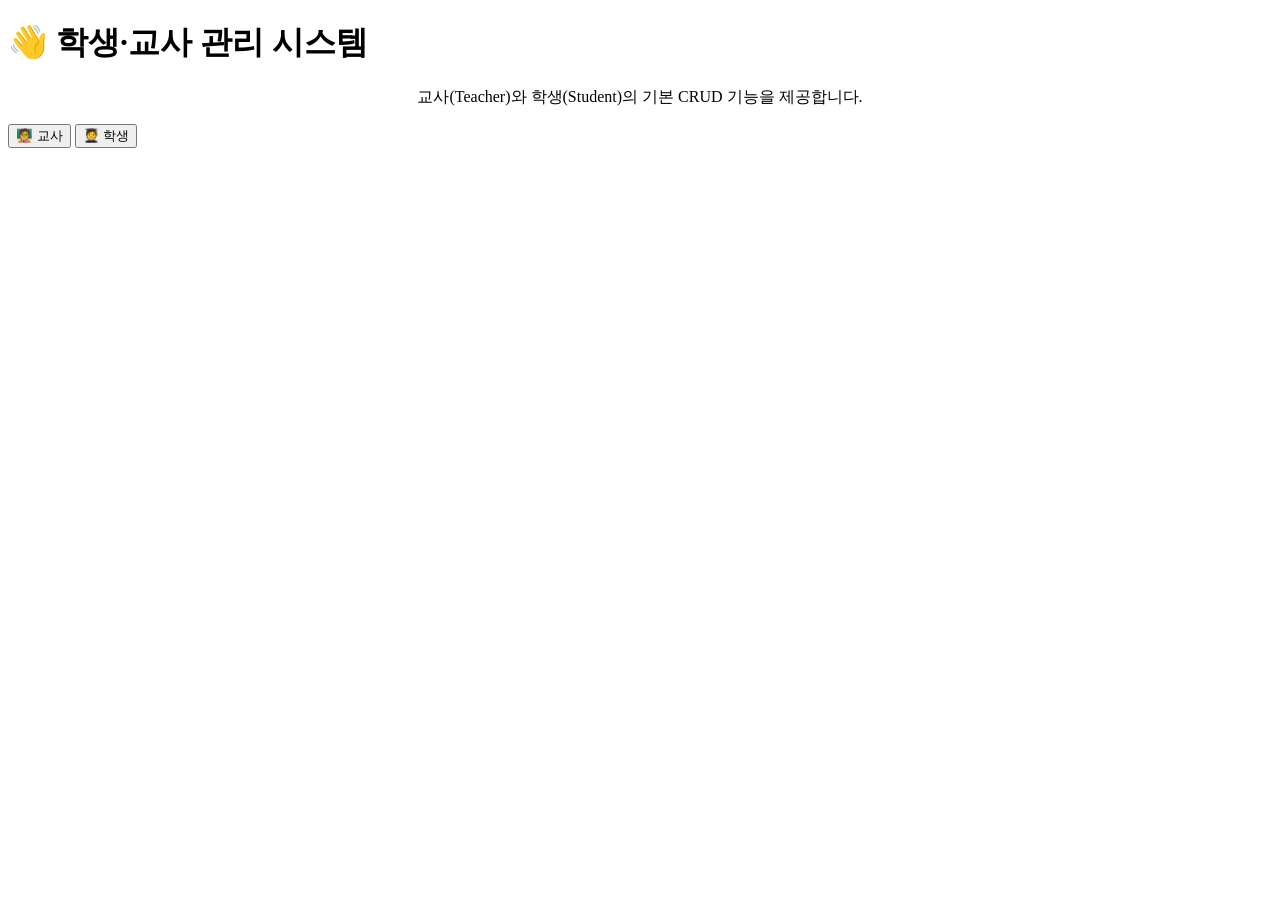
<file: src/main/resources/templates/index.html>
<!DOCTYPE html>
<html lang="ko" xmlns:th="http://www.thymeleaf.org">
<head>
    <meta charset="UTF-8">
    <title>프로젝트 소개</title>
    <link rel="stylesheet" th:href="@{/styles.css}"/>
</head>
<body>
    <h1>👋 학생·교사 관리 시스템</h1>
    <p style="text-align: center;">교사(Teacher)와 학생(Student)의 기본 CRUD 기능을 제공합니다.</p>
    <div class="button-container">
        <button class="large-button" onclick="location.href='/teachers'">🧑‍🏫 교사</button>
        <button class="large-button" onclick="location.href='/students'">🧑‍🎓 학생</button>
    </div>
</body>
</html>
</file>
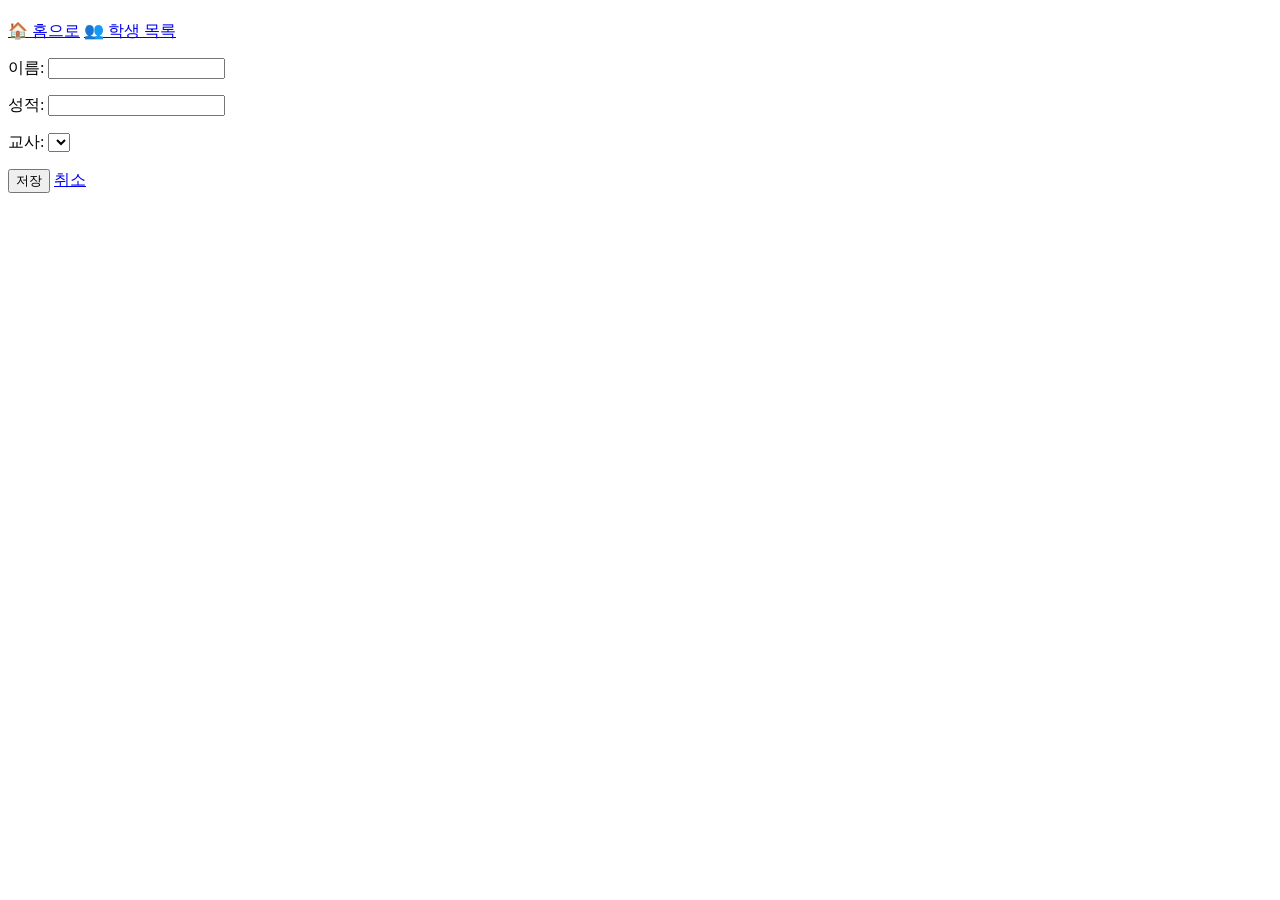
<file: src/main/resources/templates/student-form.html>
<!DOCTYPE html>
<html lang="ko" xmlns:th="http://www.thymeleaf.org">
<head>
  <meta charset="UTF-8">
  <title th:text="${student.id} == null ? '➕ 학생 등록' : '✏️ 학생 수정'"></title>
  <link rel="stylesheet" th:href="@{/styles.css}"/>
</head>
<body>
<h1 th:text="${student.id} == null ? '➕ 학생 등록' : '✏️ 학생 수정'"></h1>

<p>
  <a href="/">🏠 홈으로</a>
  <a href="/students">👥 학생 목록</a>
</p>

<form th:action="${student.id} == null ? @{/students/add} : @{/students/edit}" th:object="${student}" method="post">
  <input type="hidden" th:field="*{id}">
  <p><label>이름: <input type="text" th:field="*{name}" required/></label></p>
  <p><label>성적: <input type="text" th:field="*{score}" required/></label></p>
  <p>
    <label>
      교사:
      <select th:field="*{teacherId}" required>
        <option th:each="teacher: ${teachers}" th:value="${teacher.id}" th:text="${teacher.name}"></option>
      </select>
    </label>
  </p>
  <p>
    <button type="submit">저장</button>
    <a href="/students">취소</a>
  </p>
</form>
</body>
</html>
</file>
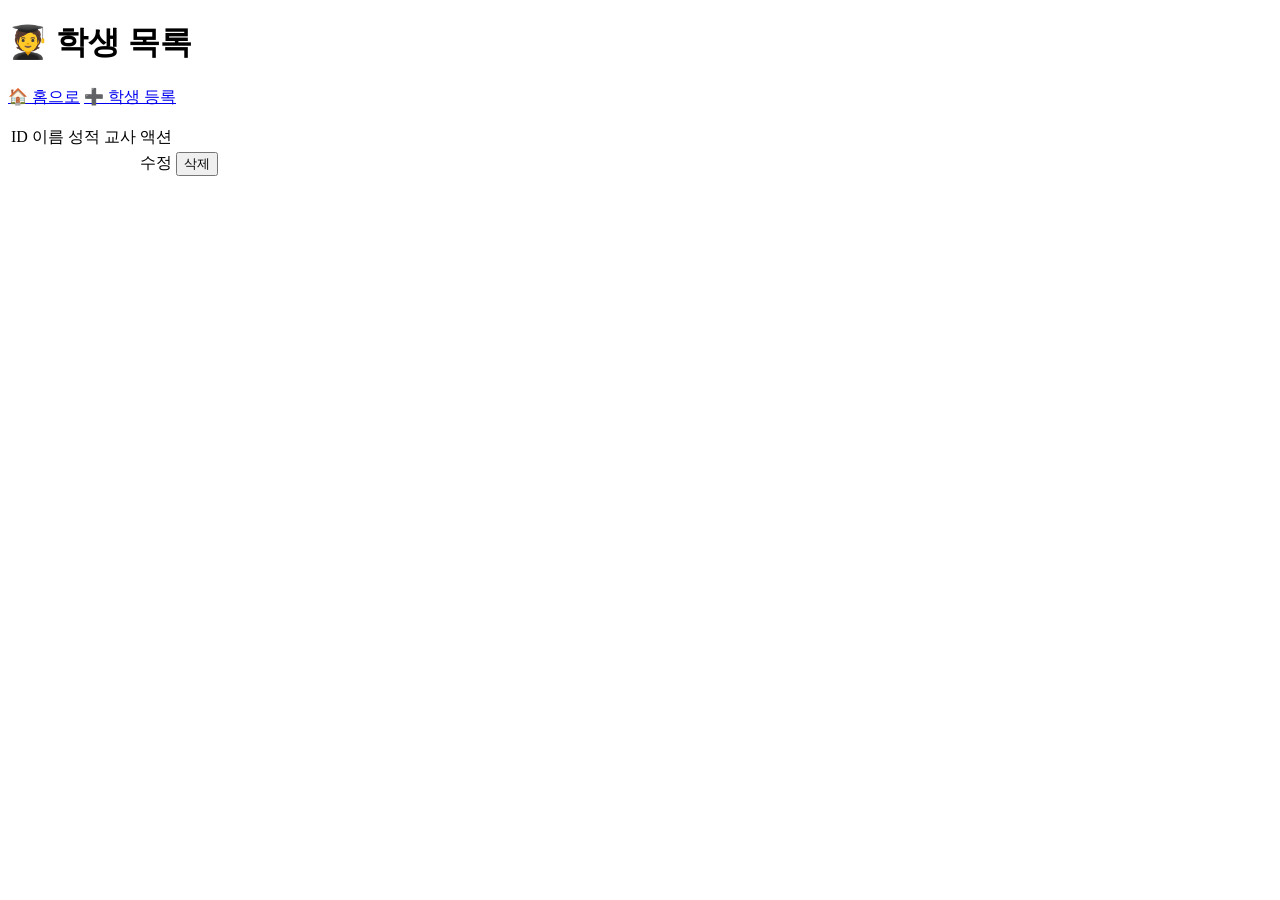
<file: src/main/resources/templates/student-list.html>
<!DOCTYPE html>
<html lang="ko" xmlns:th="http://www.thymeleaf.org">
<head>
  <meta charset="UTF-8">
  <title>‍👩‍🎓 학생 목록</title>
  <link rel="stylesheet" th:href="@{/styles.css}"/>
</head>
<body>
<h1>🧑‍🎓 학생 목록</h1>

<p>
  <a href="/">🏠 홈으로</a>
  <a href="/students/add">➕ 학생 등록</a>
</p>

<table>
  <thead>
  <tr>
    <td>ID</td>
    <td>이름</td>
    <td>성적</td>
    <td>교사</td>
    <td>액션</td>
  </tr>
  </thead>
  <tbody th:each="student: ${students}">
  <tr>
    <td th:text="${student.id}"></td>
    <td th:text="${student.name}"></td>
    <td th:text="${student.score}"></td>
    <td th:text="${student.teacherName} ?: '-'"></td>    
    <td>
      <a th:href="@{'/students/edit/' + ${student.id}}">수정</a>
      <form th:action="@{'/students/delete/' + ${student.id}}" method="post" style="display:inline;">
        <button type="submit">삭제</button>
      </form>

    </td>
  </tr>
  </tbody>
</table>
</body>
</html>
</file>
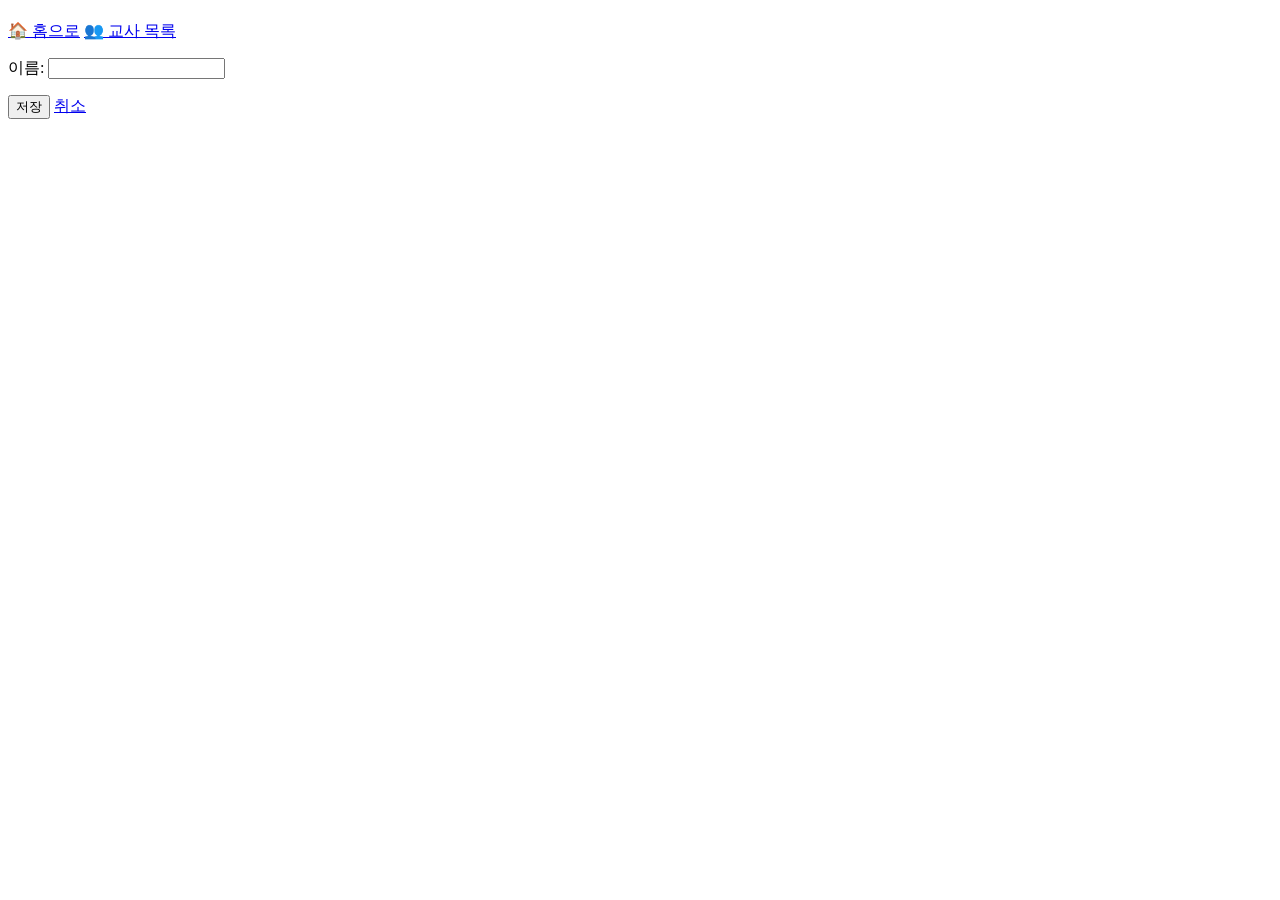
<file: src/main/resources/templates/teacher-form.html>
<!DOCTYPE html>
<html lang="ko" xmlns:th="http://www.thymeleaf.org">
<head>
  <meta charset="UTF-8">
  <title th:text="${teacher.id} == null ? '➕ 교사 등록' : '✏️ 교사 수정'"></title>
  <link rel="stylesheet" th:href="@{/styles.css}"/>
</head>
<body>
<h1 th:text="${teacher.id} == null ? '➕ 교사 등록' : '✏️ 교사 수정'"></h1>

<p>
  <a href="/">🏠 홈으로</a>
  <a href="/teachers">👥 교사 목록</a>
</p>

<form th:action="${teacher.id} == null ? @{/teachers/add} : @{/teachers/edit}" th:object="${teacher}" method="post">
  <input type="hidden" th:field="*{id}">
  <p><label>이름: <input type="text" th:field="*{name}" required /></label></p>
  <p>
    <button type="submit">저장</button>
    <a href="/teachers">취소</a>
  </p>
</form>
</body>
</html>
</file>
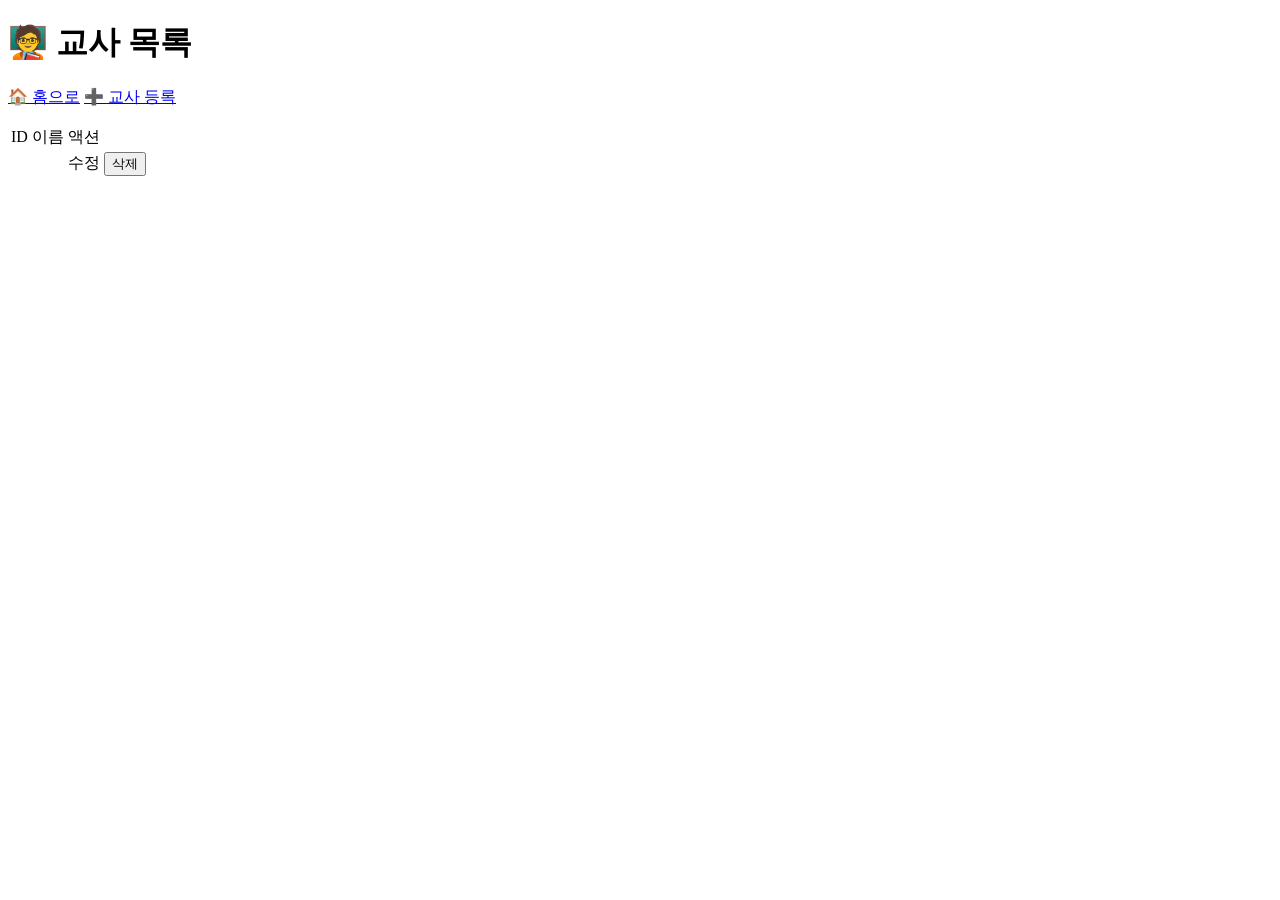
<file: src/main/resources/templates/teacher-list.html>
<!DOCTYPE html>
<html lang="ko" xmlns:th="http://www.thymeleaf.org">
<head>
  <meta charset="UTF-8">
  <title>‍🏫 교사 목록</title>
  <link rel="stylesheet" th:href="@{/styles.css}"/>
</head>
<body>
<h1>🧑‍🏫 교사 목록</h1>

<p>
  <a href="/">🏠 홈으로</a>
  <a href="/teachers/add">➕ 교사 등록</a>
</p>

<table>
  <thead>
  <tr>
    <td>ID</td>
    <td>이름</td>
    <td>액션</td>
  </tr>
  </thead>
  <tbody th:each="teacher: ${teachers}">
  <tr>
    <td th:text="${teacher.id}"></td>
    <td th:text="${teacher.name}"></td>
    <td>
      <a th:href="@{'/teachers/edit/' + ${teacher.id}}">수정</a>
      <form th:action="@{'/teachers/delete/' + ${teacher.id}}" method="post" style="display:inline;">
        <button type="submit">삭제</button>
      </form>

    </td>
  </tr>
  </tbody>
</table>
</body>
</html>
</file>
